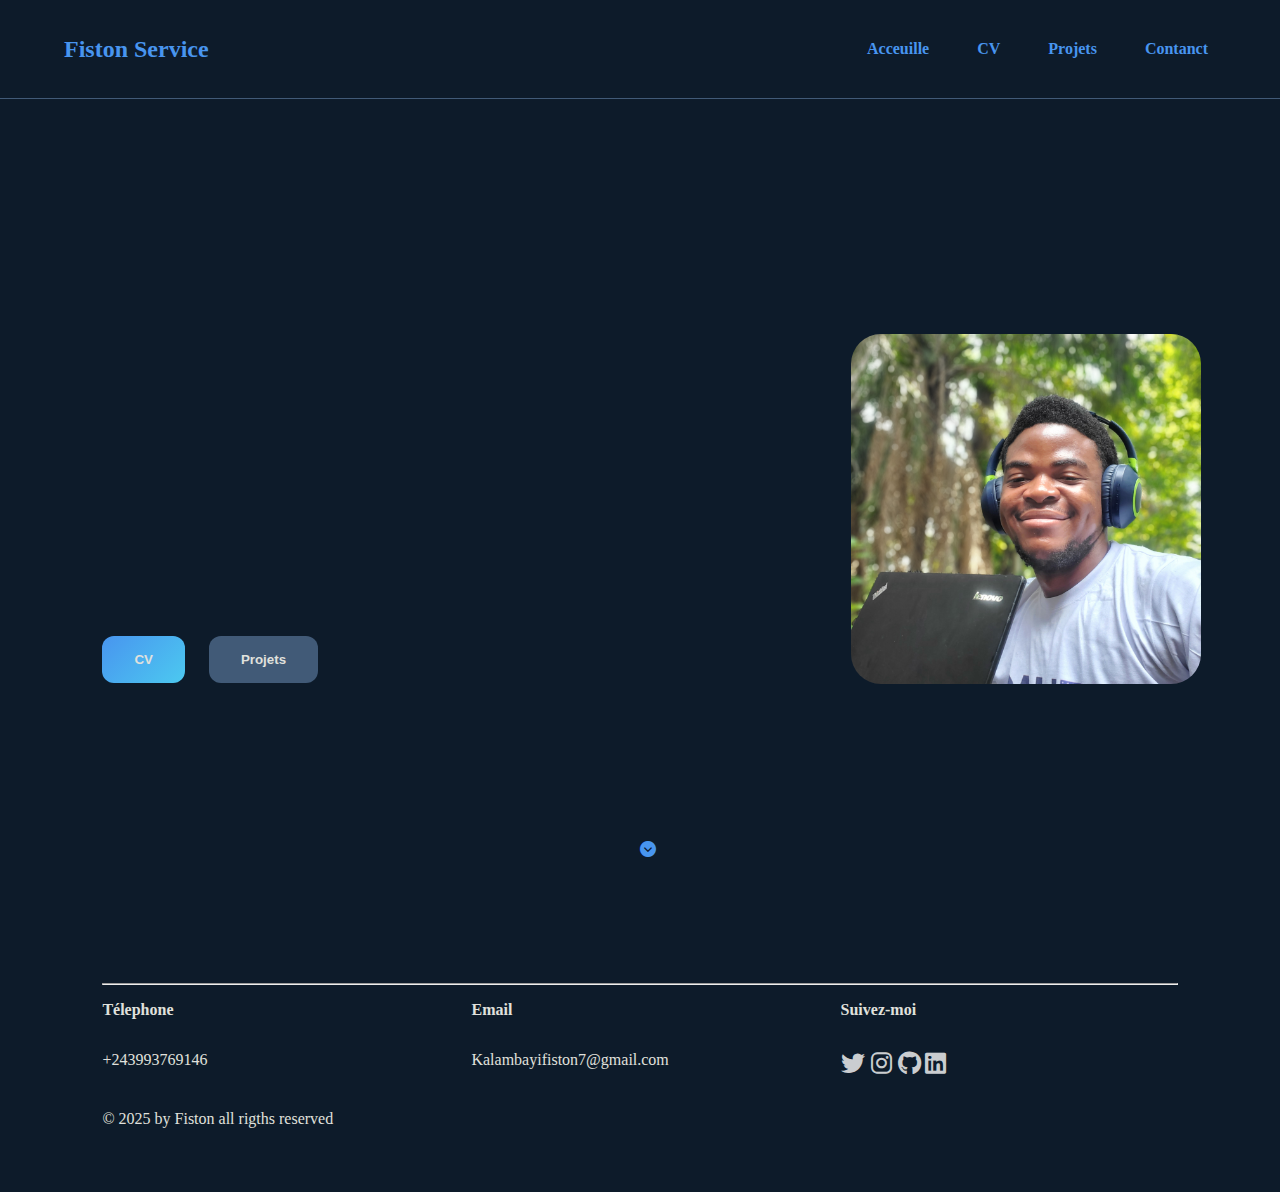
<file: index.html>
<!DOCTYPE html>
<html lang="fr">
<head>
    <meta charset="UTF-8">
    <meta name="viewport" content="width=device-width, initial-scale=1.0">
    <title>portofolio</title>
    <link rel="stylesheet" href="style.css">
    <link rel="stylesheet" href="https://cdnjs.cloudflare.com/ajax/libs/font-awesome/6.7.2/css/all.min.css" integrity="sha512-Evv84Mr4kqVGRNSgIGL/F/aIDqQb7xQ2vcrdIwxfjThSH8CSR7PBEakCr51Ck+w+/U6swU2Im1vVX0SVk9ABhg==" crossorigin="anonymous" referrerpolicy="no-referrer" />
</head>
<body>
    <header class="header">
        <div class="logo">
            Fiston Service
        </div>
        <nav class="nav-links">
            <a href="Acceuille.html">Acceuille</a>
            <a href="cv.html">CV</a>
            <a href="projects.html">Projets</a>
            <a href="contact.html">Contanct</a>
        </nav>
    </header>
    <main>
        <div class="container">
        <!-- left side  -->
         <section class="hero-section">
            <div class="hero-content">
                <h1 class="heading">Hello!
                    transformer votre <span>présence Numerique</span>
                    Avec Nous.
                </h1>
                <p class="hero-text">je m'appelle Fiston Kalambayi, je suis développeur web et créateur de solutions
                    numériques, un professionnel polyvalent qui transforme les idées en réalité.

            </div>
            <div class="cta-container">
                <button class="cta-button"><a href="cv.html">CV</a></button>
                <BUtton class="cta-button" style="background: var(--primary-300); "><a href="projects.html">Projets</a></BUtton>
            </div>
         </section>
         <!-- rigth side photo -->
         <div class="img">
            <img src="20250222_143651.jpg" width="350px" alt="photo de profil">
        </div>
         
        </div>
        <div class="scroll-indicator">
            <i class="fa-solid fa-circle-chevron-down"></i>
        </div>

        </div>
    </main>
    <footer>
        <div class="footer">
            <hr>
            <div class="footer-content">
            <div class="footer-section">
                <h3>Télephone</h3>
                <p>+243993769146</p>
            </div>
            <div class="footer-section">
                <h3>Email</h3>
                <p>Kalambayifiston7@gmail.com</p>
            </div>
            <div class="social-media">
                <h3>Suivez-moi</h3>
                <a href="#twitter">
                    <i class="fa-brands fa-twitter"></i>
                </a>
                <a href="#instagram">
                    <i class="fa-brands fa-instagram"></i>
                </a>
                <a href="#" github>
                <i class="fa-brands fa-github"></i></a>
                <a href="#linkedin">
                    <i class="fa-brands fa-linkedin"></i></a>
            

            </div>
            <p>&copy; 2025 by Fiston all rigths reserved</p>

        </div>
    </div>
    </footer>
</body>
</html>
</file>
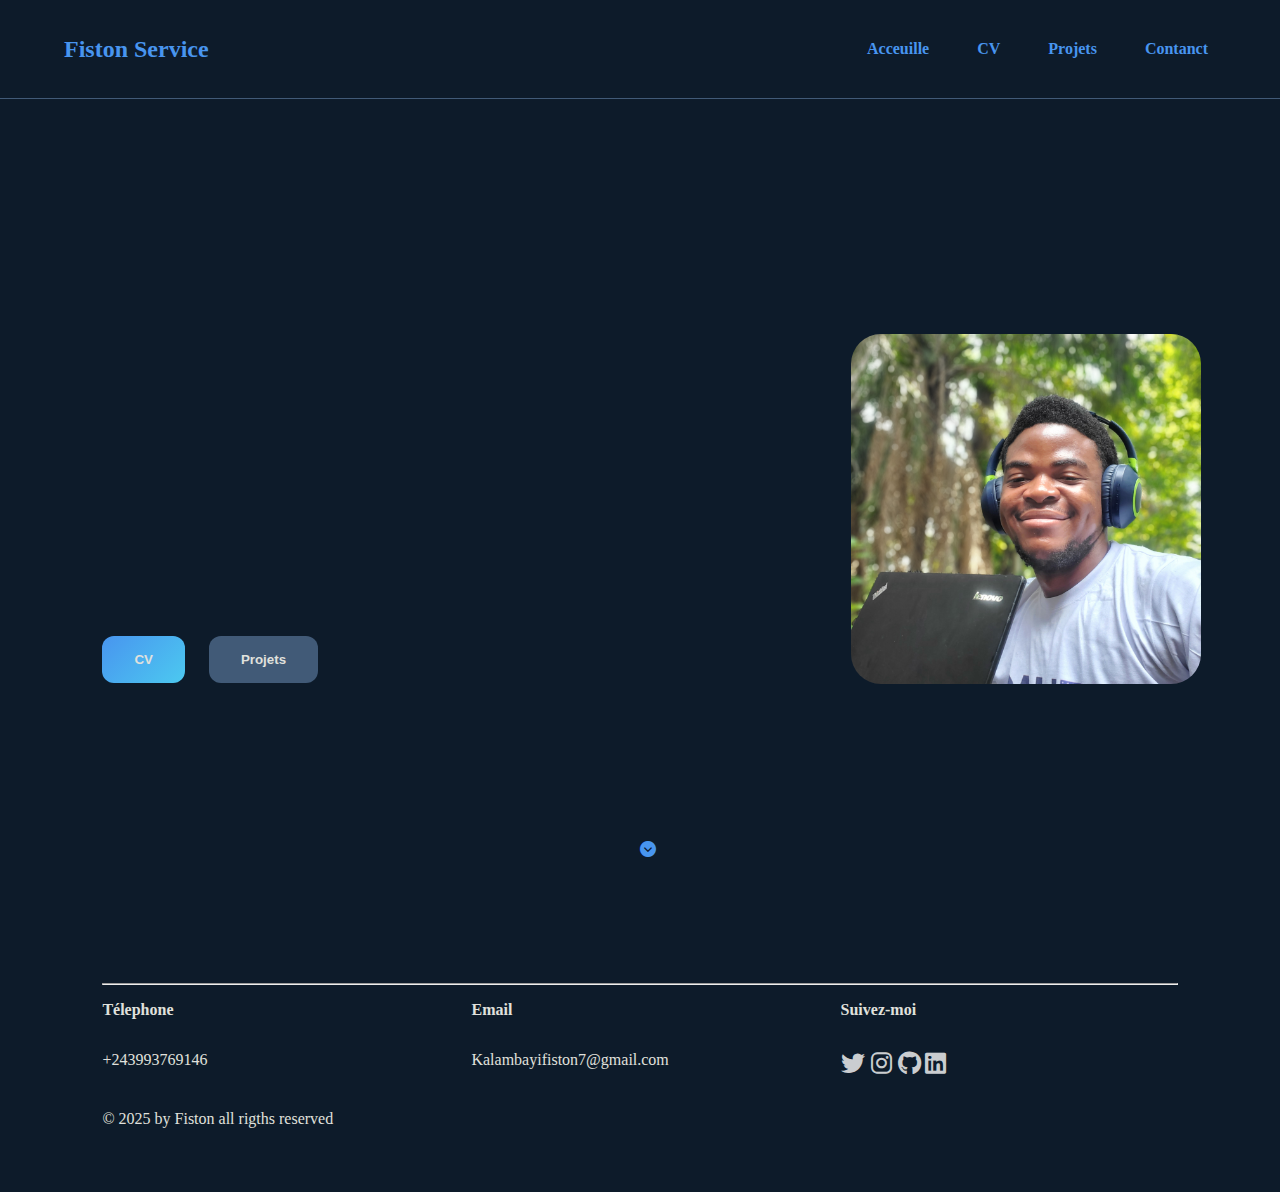
<file: Acceuille.html>
<!DOCTYPE html>
<html lang="en">
<head>
    <meta charset="UTF-8">
    <meta name="viewport" content="width=device-width, initial-scale=1.0">
    <title>page d'Acceuille</title>
    <link rel="stylesheet" href="style.css">
    <link rel="stylesheet" href="https://cdnjs.cloudflare.com/ajax/libs/font-awesome/6.7.2/css/all.min.css" integrity="sha512-Evv84Mr4kqVGRNSgIGL/F/aIDqQb7xQ2vcrdIwxfjThSH8CSR7PBEakCr51Ck+w+/U6swU2Im1vVX0SVk9ABhg==" crossorigin="anonymous" referrerpolicy="no-referrer" />
</head>
<body>
    <header class="header">
        <div class="logo">
            Fiston Service
        </div>
        <nav class="nav-links">
            <a href="Acceuille.html">Acceuille</a>
            <a href="cv.html">CV</a>
            <a href="projects.html">Projets</a>
            <a href="contact.html">Contanct</a>
        </nav>
    </header>
    <main>
        <div class="container">
        <!-- left side  -->
         <section class="hero-section">
            <div class="hero-content">
                <h1 class="heading">Hello!
                    transformer votre <span>présence Numerique</span>
                    Avec Nous.
                </h1>
                <p class="hero-text">je m'appelle Fiston Kalambayi, je suis développeur web et créateur de solutions
                    numériques, un professionnel polyvalent qui transforme les idées en réalité.

            </div>
            <div class="cta-container">
                <button class="cta-button"><a href="cv.html">CV</a></button>
                <BUtton class="cta-button" style="background: var(--primary-300); "><a href="projects.html">Projets</a></BUtton>
            </div>
         </section>
         <!-- rigth side photo -->
         <div class="img">
            <img src="20250222_143651.jpg" width="350px" alt="photo de profil">
        </div>
         
        </div>
        <div class="scroll-indicator">
            <i class="fa-solid fa-circle-chevron-down"></i>

        </div>
    </main>
    <footer>
        <div class="footer">
            <hr>
            <div class="footer-content">
            <div class="footer-section">
                <h3>Télephone</h3>
                <p>+243993769146</p>
            </div>
            <div class="footer-section">
                <h3>Email</h3>
                <p>Kalambayifiston7@gmail.com</p>
            </div>
            <div class="social-media">
                <h3>Suivez-moi</h3>
                <a href="#" aria-label=""twitter>
                    <i class="fa-brands fa-twitter"></i>
                </a>
                <a href="#" aria-label=""instagram>
                    <i class="fa-brands fa-instagram"></i>
                </a>
                <a href="#" aria-label=""github>
                <i class="fa-brands fa-github"></i></a>
                <a href="#" aria-label="linkedin">
                    <i class="fa-brands fa-linkedin"></i></a>
            

            </div>
            <p>&copy; 2025 by Fiston all rigths reserved</p>

        </div>
    </div>
    </footer>
</body>
</html>
</file>
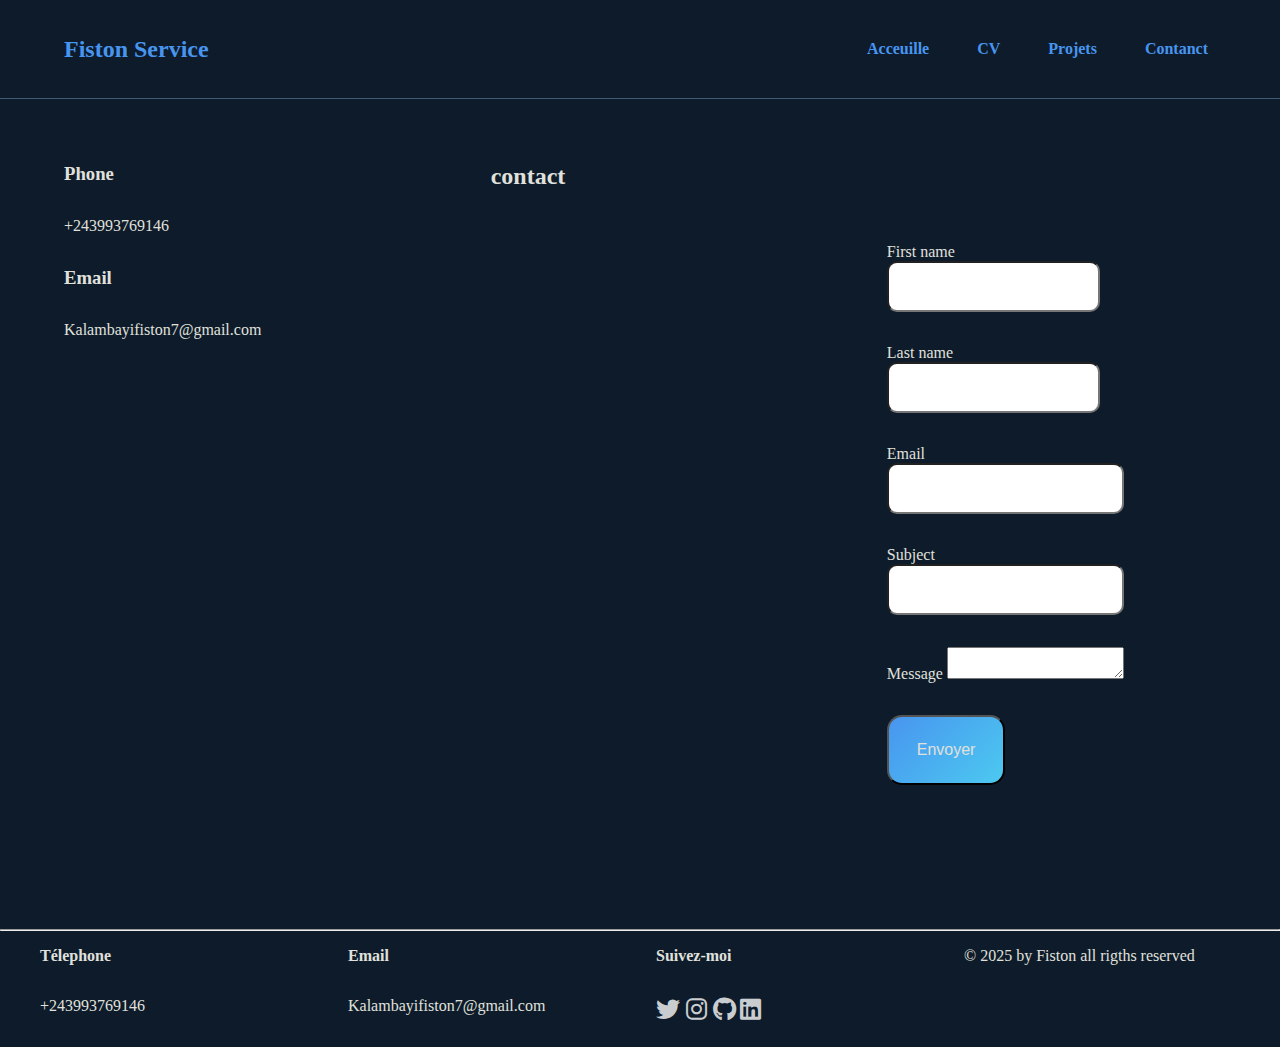
<file: contact.html>
<!DOCTYPE html>
<html lang="en">
<head>
    <meta charset="UTF-8">
    <meta name="viewport" content="width=device-width, initial-scale=1.0">
    <title>Contanct</title>
    <style>
        * {
            margin: 0;
            padding: 0;
            box-sizing: border-box;
        }

        :root {
    --primary-100: #0d1b2a;
    --primary-200: #1b263b;
    --primary-300: #415a77;
    --accent-100: #4cc9f0;
    --accent-200: #4895ef;
    --text-primary: #e0e1dd;
    --text-secondary: #0d1b2a;
    --glass-bg: rgba(255, 255, 255, 0.08);
    --gradient: linear-gradient(135deg, var(--accent-200), var(--accent-100));

    }


    body {
        background: var(--primary-100);
        font-family: "poppins" sans-serif;
        color: var(--text-primary);
        min-height: 100vh;


        }



    .header {
    padding: 2rem 5%;
    display: flex;
    justify-content: space-between;
    align-items: center;
    text-align: center;
    background-color: var(--gradient);
    border-bottom: 1px solid var(--primary-300);
    backdrop-filter: blur 10px;
    width: 100%;

    }


    .logo {
    font-size: 1.5rem;
    font-weight: 700;
    color: var(--accent-200);
}

.nav-links {
    display: flex;
    gap: 2rem;
}
.nav-links a {
    text-decoration: none;
    color: var(--accent-200);
    font-weight: 600;
    position: relative;
    padding: 0.5rem;
}

.nav-links a::after {
    content: "";
    position: absolute;
    width: 0;
    left: 0;
    bottom: 0;
    height: 2px;
    background: var(--gradient);
    transition:  width 0.3s ease;
}


.nav-links a:hover::after {
    width: 100%;
}

.container {
    display: flex;
    justify-content: space-between;
    padding: 4rem 5%;
}

.titles h3,p{
    margin-bottom: 2rem;
}

.all-form {
    padding: 5rem 8%;
}

.form-group {
    margin-bottom: 2rem;
}

.first-form {
    display: flex;
    justify-content: space-between;
}

.form-group>input {
    width: 100%;
    padding: 1rem;
    border-radius: 10px;
}

.cta-button {
    width: 50%;
    padding: 1.5rem;
    border-radius: 15px;
    background: var(--gradient);
    font-size: 1rem;
    color: var(--text-primary);
    
}

.footer-content {
     display: grid;
    grid-template-columns: repeat(auto-fit, minmax(250px, 1fr));
    gap: 2rem;
    max-width: 1200px;
    margin: 0 auto;
    margin-top: 1rem;
    }

    .footer-section h3 {
        font-size: 1rem;
        margin-bottom: 2rem;
        color: var(--text-primary);
    }

    
    .footer-section p {
        color: var(--text-primary);
        transition: color 0.3s;
        &:hover {
            color: var(--accent-200);
        }
    }

    .social-media h3 {
        font-size: 1rem;
        margin-bottom: 2rem;
        color: var(--text-primary);

    }

    .social-media a {
        color: rgba(255, 255, 255, 0.8);
    font-size: 1.5rem;
    text-decoration: none;
    transition: color 0.3s;
    }

    .social-media a :hover {
        color: var(--accent-200)

    }

    @media (max-width: 768px) {
        .container,
        .footer-content {
            display: flex;
            justify-content: center;
            flex-direction: column;
        }

    }



    

    </style>
    <link rel="stylesheet" href="https://cdnjs.cloudflare.com/ajax/libs/font-awesome/6.7.2/css/all.min.css" integrity="sha512-Evv84Mr4kqVGRNSgIGL/F/aIDqQb7xQ2vcrdIwxfjThSH8CSR7PBEakCr51Ck+w+/U6swU2Im1vVX0SVk9ABhg==" crossorigin="anonymous" referrerpolicy="no-referrer" />
</head>
<body>
    <header class="header">
        <div class="logo">
            Fiston Service
        </div>
        <nav class="nav-links">
            <a href="Acceuille.html">Acceuille</a>
            <a href="cv.html">CV</a>
            <a href="projects.html">Projets</a>
            <a href="contact.html">Contanct</a>
            
        </nav>
    </header>
    <main>
        <div class="container">
            <div class="titles">
                <h3>Phone</h3>
                <p>+243993769146</p>
                <h3>Email</h3>
                <p>Kalambayifiston7@gmail.com</p>

            </div>
            <div class="contact">
                <h2>contact</h2>

            </div>
            <div class="all-form">
                <div class="first-form">
                <form action="">
                    <div class="form-group">
                        <label for="First-name">First name</label> <br>
                        <input type="text"  id="First-name" name="First-name" required>
                       

                    </div>
                    <div class="form-group">
                        <label for="last name">Last name</label> <br>
                        <input type="text" name="last name" id="last name"  required>
                        

                    </div>
                </div>
                    <div class="form-group">
                        <label for="email">Email</label> <br>
                        <input type="email" name="email" id="email">
                        

                    </div>
                    <div class="form-group">
                        <label for="subject">Subject</label> <br>
                        <input type="text" name="subject" id="subject">
                        

                    </div>
                    <div>
                        <p>
                            <label for="ameliorer">Message</label>
                            <textarea name="ameliorer" id="ameliorer"></textarea>
                        </p>
                        </div>
                    
                </form>
                <div class="btn">
                    <button class="cta-button">Envoyer</button>
    
                </div>
               
            </div>
           
        </div>
    </main>
    <footer>
        <div class="footer">
            <hr>
            <div class="footer-content">
            <div class="footer-section">
                <h3>Télephone</h3>
                <p>+243993769146</p>
            </div>
            <div class="footer-section">
                <h3>Email</h3>
                <p>Kalambayifiston7@gmail.com</p>
            </div>
            <div class="social-media">
                <h3>Suivez-moi</h3>
                <a href="#" aria-label=""twitter>
                    <i class="fa-brands fa-twitter"></i>
                </a>
                <a href="#" aria-label=""instagram>
                    <i class="fa-brands fa-instagram"></i>
                </a>
                <a href="#" aria-label=""github>
                <i class="fa-brands fa-github"></i></a>
                <a href="#" aria-label="linkedin">
                    <i class="fa-brands fa-linkedin"></i></a>
            

            </div>
            <p>&copy; 2025 by Fiston all rigths reserved</p>

        </div>
    </div>
    </footer>
</body>
</html>
</file>
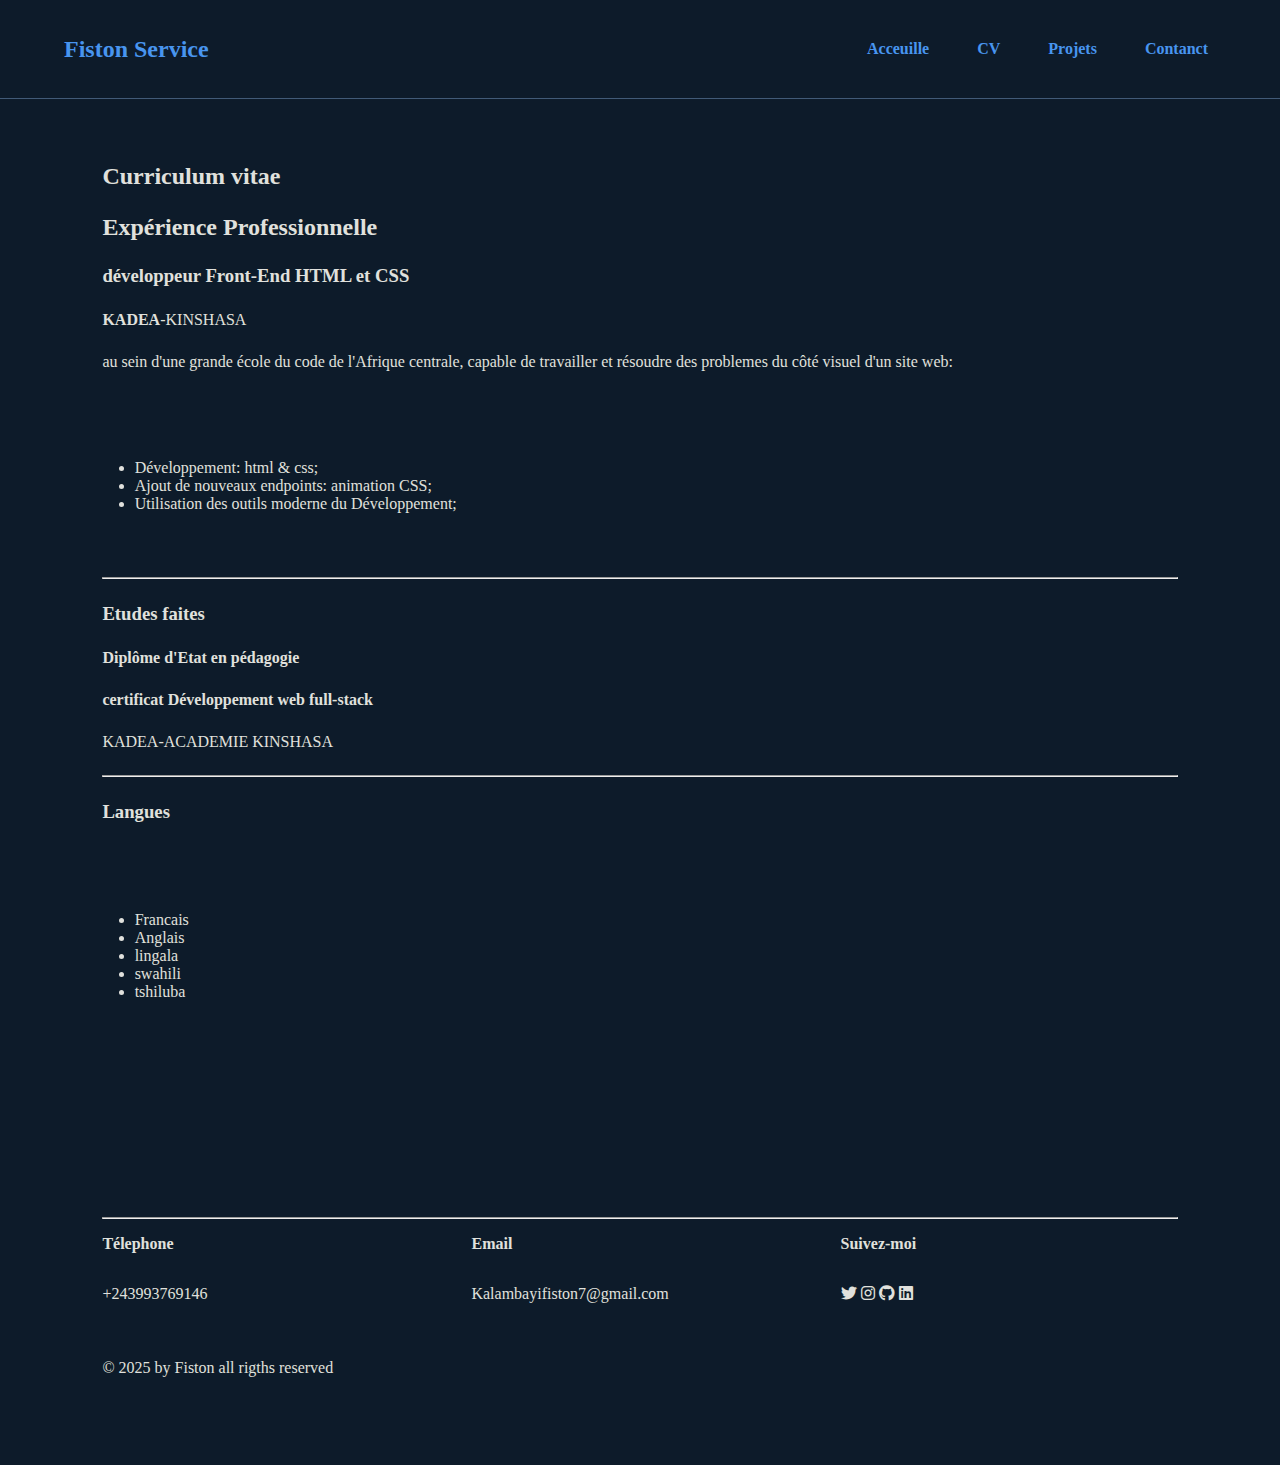
<file: cv.html>
<!DOCTYPE html>
<html lang="en">
<head>
    <meta charset="UTF-8">
    <meta name="viewport" content="width=device-width, initial-scale=1.0">
    <title>cv</title>
    <link rel="stylesheet" href="https://cdnjs.cloudflare.com/ajax/libs/font-awesome/6.7.2/css/all.min.css" integrity="sha512-Evv84Mr4kqVGRNSgIGL/F/aIDqQb7xQ2vcrdIwxfjThSH8CSR7PBEakCr51Ck+w+/U6swU2Im1vVX0SVk9ABhg==" crossorigin="anonymous" referrerpolicy="no-referrer" />
    <style>
        * {
            margin: 0;
            padding: 0;
            box-sizing: border-box;
        }

        :root {
    --primary-100: #0d1b2a;
    --primary-200: #1b263b;
    --primary-300: #415a77;
    --accent-100: #4cc9f0;
    --accent-200: #4895ef;
    --text-primary: #e0e1dd;
    --text-secondary: #0d1b2a;
    --glass-bg: rgba(255, 255, 255, 0.08);
    --gradient: linear-gradient(135deg, var(--accent-200), var(--accent-100));

    }


        body {
            background: var(--primary-100);
            font-family: "poppins" sans-serif;
            color: var(--text-primary);
            min-height: 100vh;
            }
    

    .header {
    padding: 2rem 5%;
    display: flex;
    justify-content: space-between;
    align-items: center;
    text-align: center;
    background-color: var(--gradient);
    border-bottom: 1px solid var(--primary-300);
    backdrop-filter: blur 10px;
    width: 100%;

        }

    .logo {
    font-size: 1.5rem;
    font-weight: 700;
    color: var(--accent-200);
    }

    .nav-links {
    display: flex;
    gap: 2rem;

    }

    .nav-links a {
    text-decoration: none;
    color: var(--accent-200);
    font-weight: 600;
    position: relative;
    padding: 0.5rem;

    }

    .nav-links a::after {
    content: "";
    position: absolute;
    width: 0;
    left: 0;
    bottom: 0;
    height: 2px;
    background: var(--gradient);
    transition:  width 0.3s ease;

    }

    .nav-links a:hover::after {
    width: 100%;

    }

    .container {
        padding: 4rem 8%;
    }

    ul {
        padding: 4rem 3%;
    }
    
    p {
        margin-bottom: 1.5rem;
    }
    
    
    
    .footer {
        padding: 4rem 8%;
    }

    .footer-content {
        display: grid;
        grid-template-columns: repeat(auto-fit, minmax(250px,1fr));
        gap: 2rem;
        margin-top: 1rem;
    }

    .footer-section h3 {
        margin-bottom: 2rem;
        font-size: 1rem;
        color: var(--text-primary);

    }

    .footer-section p {
        color: var(--text-primary);
        transition: color 0.3s;
    }

    .footer-section p:hover {
        color: var(--accent-200);
    }

    .social-media h3 {
        font-size: 1rem;
        margin-bottom: 2rem;
    
        }

    .social-media a {
        text-decoration: none;
        color: var(--text-primary);
        transition: color 0.3s;
    }

    .social-media a:hover {
        color: var(--accent-200);
    }

    </style>
</head>
<body>
    <header class="header">
        <div class="logo">
            Fiston Service
        </div>
        <nav class="nav-links">
            <a href="Acceuille.html">Acceuille</a>
            <a href="cv.html">CV</a>
            <a href="projects.html">Projets</a>
            <a href="contact.html">Contanct</a>
        </nav>
    </header>
    <main>
        <div class="container">
        <h2>Curriculum vitae</h2>
        <p><h2>Expérience Professionnelle</h2></p>
        <p><h3>développeur Front-End HTML et CSS</h3></p>
        <P><strong>KADEA</strong>-KINSHASA</P>
        <p>au sein d'une grande école du code de l'Afrique centrale, capable de travailler et résoudre des problemes du côté visuel d'un site web:</p>
            <ul>
                <li>Développement: html & css;</li>
                <li>Ajout de nouveaux endpoints: animation CSS;</li>
                <li>Utilisation des outils moderne du Développement;</li>
            </ul>
        <hr>
        <p><h3>Etudes faites</h3></p>
        <p><strong>Diplôme d'Etat en pédagogie</strong> </p>
        <p><strong>certificat Développement web full-stack</strong></p>
        <p>KADEA-ACADEMIE KINSHASA</p>
        <p></p>
        <hr>
        <p><h3>Langues</h3></p>
        <p>
            <ul>
                <li>Francais</li>
                <li>Anglais</li>
                <li>lingala</li>
                <li>swahili</li>
                <li>tshiluba</li>
            </ul>
        </p>
    </div>
    </main>
    <footer>
        <div class="footer">
            <hr>
            <div class="footer-content">
            <div class="footer-section">
                <h3>Télephone</h3>
                <p>+243993769146</p>
            </div>
            <div class="footer-section">
                <h3>Email</h3>
                <p>Kalambayifiston7@gmail.com</p>
            </div>
            <div class="social-media">
                <h3>Suivez-moi</h3>
                <a href="#twitter">
                    <i class="fa-brands fa-twitter"></i>
                </a>
                <a href="#instagram">
                    <i class="fa-brands fa-instagram"></i>
                </a>
                <a href="#github">
                <i class="fa-brands fa-github"></i></a>
                <a href="#linkedin">
                    <i class="fa-brands fa-linkedin"></i></a>
            

            </div>
            <p>&copy; 2025 by Fiston all rigths reserved</p>

        </div>
    </div>
    </footer>
</body>
</html>
</file>
<file: style.css>
* {
    margin: 0;
    padding: 0;
    box-sizing: border-box;
}

:root {
    --primary-100: #0d1b2a;
    --primary-200: #1b263b;
    --primary-300: #415a77;
    --accent-100: #4cc9f0;
    --accent-200: #4895ef;
    --text-primary: #e0e1dd;
    --text-secondary: #0d1b2a;
    --glass-bg: rgba(255, 255, 255, 0.08);
    --gradient: linear-gradient(135deg, var(--accent-200), var(--accent-100));
}

body {
    background: var(--primary-100);
    font-family: "poppins"sans-serif;
    color: var(--text-primary);
    min-height: 100vh;
}

.header {
    padding: 2rem 5%;
    display: flex;
    justify-content: space-between;
    align-items: center;
    text-align: center;
    background-color: var(--gradient);
    border-bottom: 1px solid var(--primary-300);
    backdrop-filter: blur 10px;
    width: 100%;
    
}

.logo {
    font-size: 1.5rem;
    font-weight: 700;
    color: var(--accent-200);
}

.nav-links {
    display: flex;
    gap: 2rem;
}
.nav-links a {
    text-decoration: none;
    color: var(--accent-200);
    font-weight: 600;
    position: relative;
    padding: 0.5rem;
}

.nav-links a::after {
    content: "";
    position: absolute;
    width: 0;
    left: 0;
    bottom: 0;
    height: 2px;
    background: var(--gradient);
    transition:  width 0.3s ease;
}


.nav-links a:hover::after {
    width: 100%;
}

.container {
    display: grid;
    grid-template-columns: 1fr 1fr;
    min-height: calc(100vh - 80px);
    padding: 4rem 8%;
    gap: 4rem;
    align-items: center;
}

.hero-section {
    position: relative;
    max-width: 720px;
}

.hero-content {

        max-width: 800px;
        transform: translateY(50px);
        opacity: 0;
        animation: slideup 1s forwards 0.5s;
        position: relative;
        z-index: 1;
    }
    
    @keyframes slideup {
        to{
            transform: translateY(0);
            opacity: 1;
        }
    }


.heading {
    font-size: 3rem;
    margin-bottom: 2rem;
    position: relative;
    color: var(--text-primary);
    line-height: 1.1;
}

.heading span {
    background: var(--gradient);
    -webkit-background-clip: text;
    -webkit-text-fill-color: transparent;
}

.hero-text {
    font-size: 1.1rem;
    margin-bottom: 3rem;
    color: var(--text-primary);
    max-width: 520px;
}


.cta-container {
    display: flex;
    gap: 1.5rem;
}

.cta-button {
    padding: 1rem 2rem;
    border: none;
    border-radius: 12px;
    background: var(--gradient);
    cursor: pointer;
    position: relative;
    font-weight: 600;
    color: var(--text-primary);
    overflow: hidden;
    transition: transform 0.3s ease;
    a {
        text-decoration: none;
        color: var(--text-primary);
    }
}

.cta-button:hover {
    transform: scale(1.05);
}

.cta-button::after {
    content: "";
    position: relative;
    inset: 0;
    background: rgba(255, 255, 255, 0.1);
    transition: 0.3s;
    opacity: 0;
}

.cta-button a:hover::after {
    opacity: 1;

}
.img {
    display: flex;
    justify-content: center;
    position: relative;
    left: 20%;
    
    img {
        border-radius: 30px;
    }
    }

    .footer {
        padding: 4rem 8%;
    }

    .scroll-indicator {
        position: absolute;
        bottom: 2rem;
        left: 50%;
        color: var(--accent-200);
        transform: translateY(-50%);
        animation: bounce 2s infinite;
    }
    @keyframes bounce {
        0%, 20%, 50%, 80%, 100%{transform: translateY(0);}
        40% {transform: translateY(-30px); }
        60% {transform: translateY(-15px); }
    }

    .footer-content {
     display: grid;
    grid-template-columns: repeat(auto-fit, minmax(250px, 1fr));
    gap: 2rem;
    max-width: 1200px;
    margin: 0 auto;
    margin-top: 1rem;
    }

    .footer-section h3 {
        font-size: 1rem;
        margin-bottom: 2rem;
        color: var(--text-primary);
    }

    
    .footer-section p {
        color: var(--text-primary);
        transition: color 0.3s;
        &:hover {
            color: var(--accent-200);
        }
    }

    .social-media h3 {
        font-size: 1rem;
        margin-bottom: 2rem;
        color: var(--text-primary);

    }

    .social-media a {
        color: rgba(255, 255, 255, 0.8);
    font-size: 1.5rem;
    text-decoration: none;
    transition: color 0.3s;
    }

    .social-media a :hover {
        color: var(--accent-200)

    }


    @media (max-width: 768px) { 
        .container,
        .footer-content {
           display: flex;
           flex-direction: column;
           justify-content: center;

        }
        
        }
</file>
